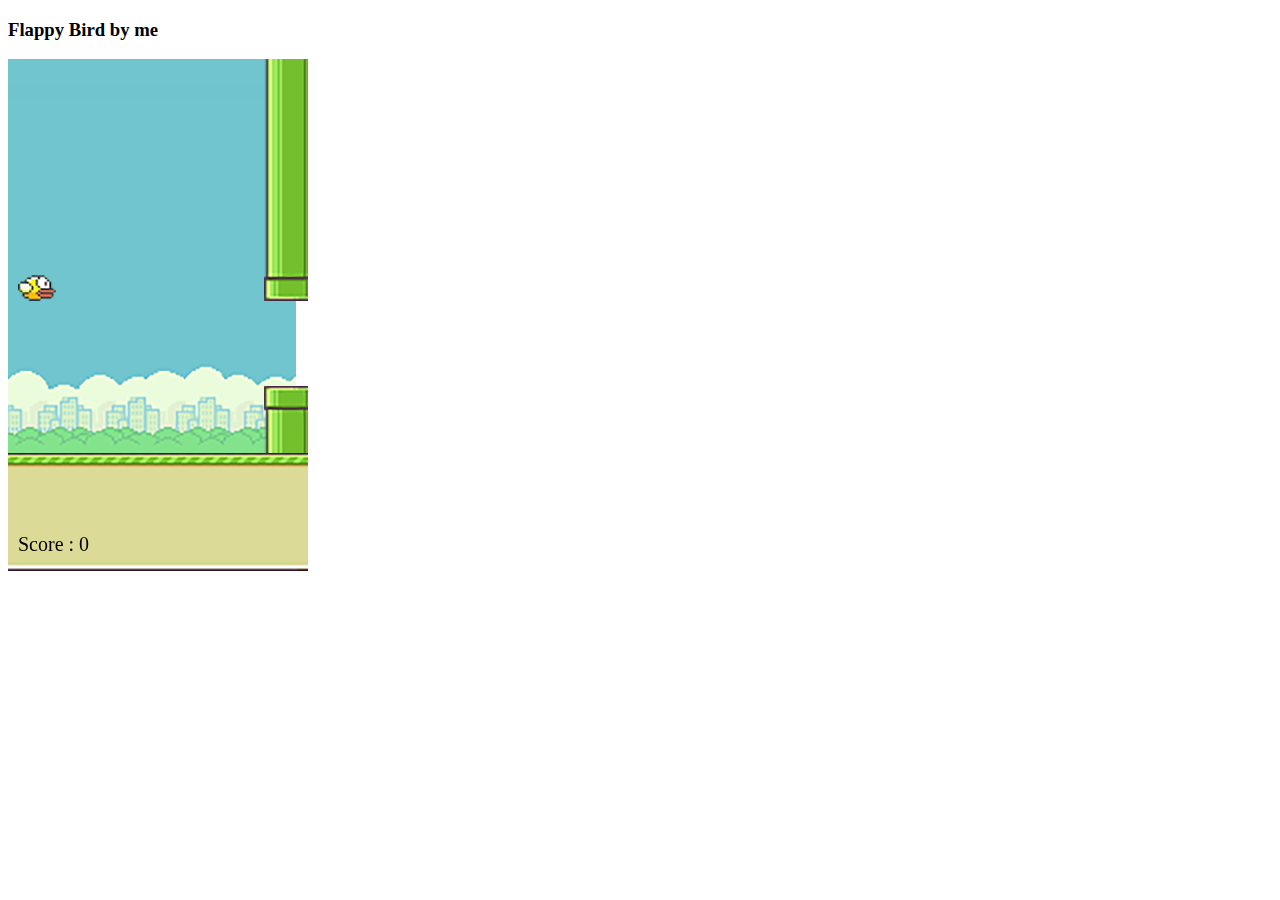
<file: Flappy Bird/src/index.html>
<!DOCTYPE html>
<html lang="en">
<head>
    <meta charset="UTF-8">
    <title>Flappy Bird</title>
</head>
<body>
<h3> Flappy Bird by me</h3>
<canvas id="canvas" width="=295" height="512"></canvas>

<script src="flappy.js"></script>

</body>
</html>
</file>
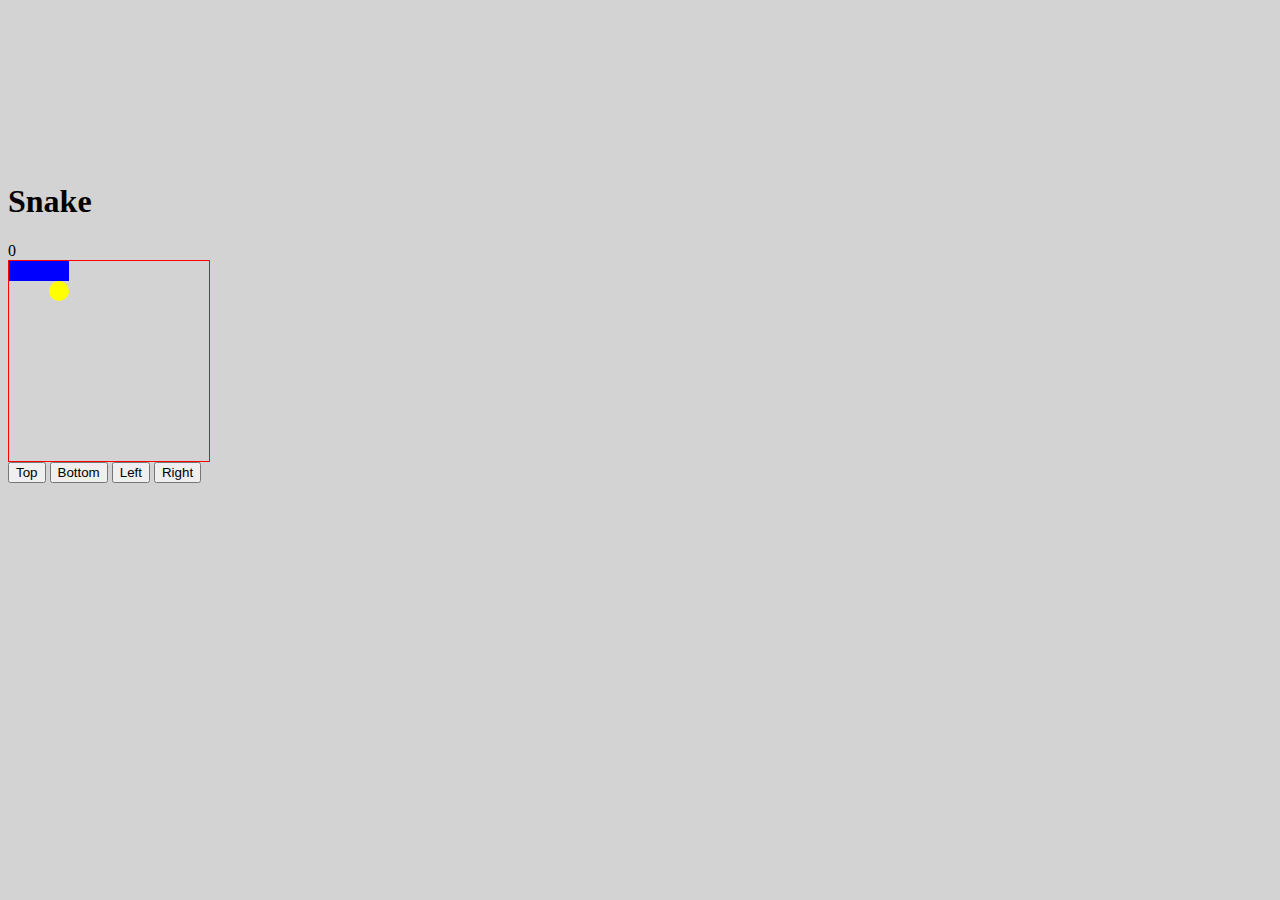
<file: Snake/src/index.html>
<!DOCTYPE html>
<html lang="en">
<link href="main.css" rel="stylesheet">
<head>

    <meta charset="UTF-8">
    <title>Snake</title>
    <canvas id="game"></canvas>

    <h1> Snake </h1>
    <div class="scoreDisplay"></div>
    <div class="grid"></div>
    <div class="button">
        <button class="top">Top</button>
        <button class="bottom">Bottom</button>
        <button class="left">Left</button>
        <button class="right">Right</button>
    </div>
    <div class="popup">
        <button class="playAgain">Play Again</button>
    </div>
    <script src="snake.js"></script>
</head>
<body>
</body>
</html>
</file>
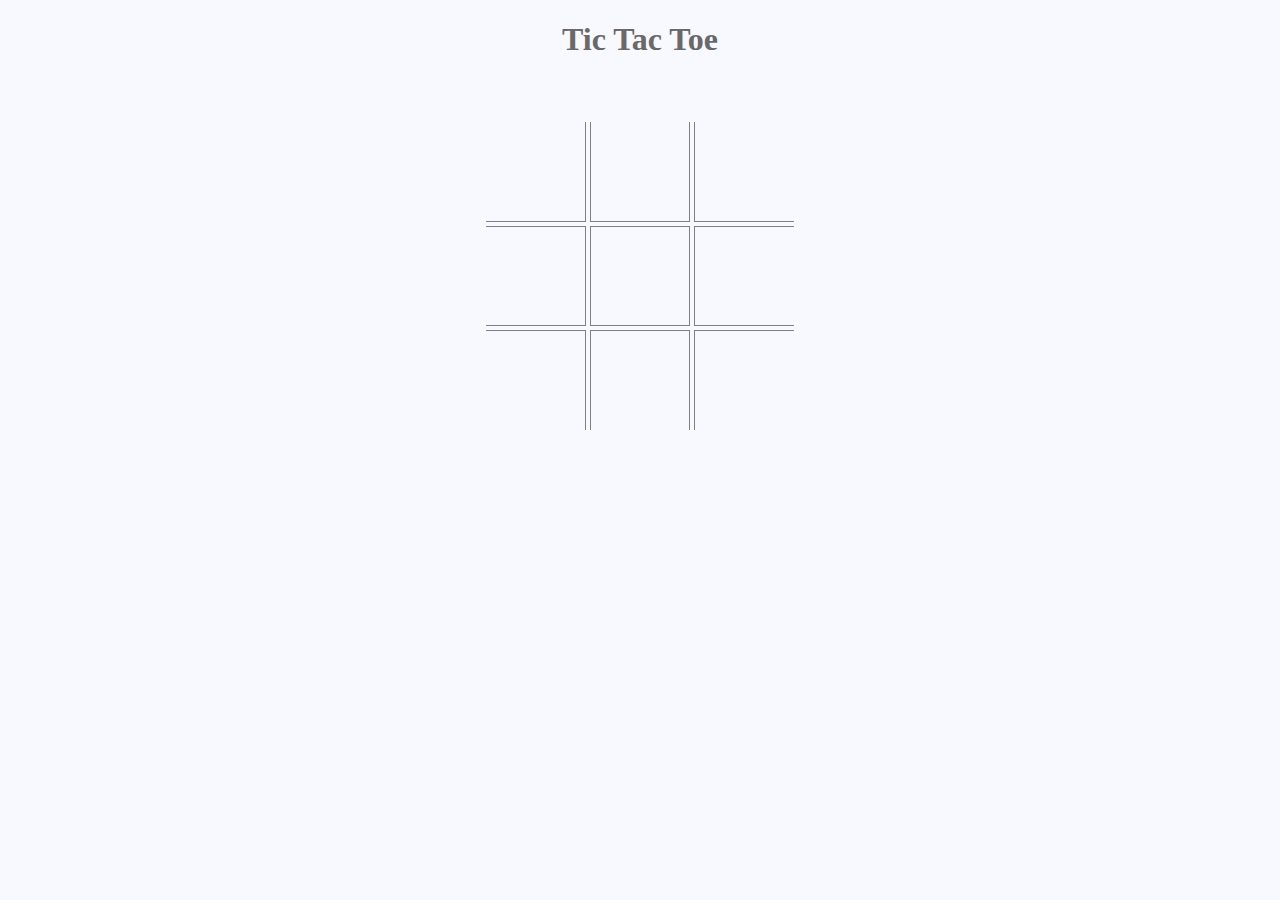
<file: TicTacToe/src/index.html>
<!DOCTYPE html>
<html lang="en">
<link href="main.css" rel="stylesheet">
<head>
    <meta charset="UTF-8">
    <title>Tic Tac Toe</title>
    <script src="tictactoe.js"></script>
</head>
<body>

    <h1> Tic Tac Toe</h1>
    <div id="container">
            <div class="block">
                <div id="box1" class="box top left">
                    <span data-player="none" onclick="play(this)">&nbsp;</span>
                </div>
                <div id="box2" class="box top">
                    <span data-player="none" onclick="play(this)">&nbsp;</span>
                </div>
                <div id="box3" class="box top right">
                    <span data-player="none" onclick="play(this)">&nbsp;</span>
                </div>
            </div>
        <div class="block">
            <div id="box4" class="box left">
                <span data player="none" onclick="play(this)">&nbsp;</span>
            </div>
            <div id="box5" class="box">
                <span data-player="none" onclick="play(this)">&nbsp;</span>
            </div>
            <div id="box6" class="box right">
                <span data-player="none" onclick="play(this)">&nbsp;</span>
            </div>
        </div>
        <div class="block">
            <div id="box7" class="box left bottom">
                <span data-player="none" onclick="play(this)">&nbsp;</span>
            </div>
            <div id="box8" class="box bottom">
                <span data-player="none" onclick="play(this)">&nbsp;</span>
            </div>
            <div id="box9" class="box right bottom">
                <span data-player="none" onclick="play(this)">&nbsp;</span>
            </div>
        </div>
    </div>
</body>

</html>
</file>
<file: Snake/src/main.css>
body {
    background: rgb(212,211,211);
}

.grid {
    width: 200px;
    height: 200px;
    border: 1px solid red;
    margin: 0px;
    display: flex;
    flex-wrap: wrap;
}

.grid div {
    width: 20px;
    height: 20px;
    /* border: 1px black solid;
    box-sizing: border-box; */
}

.snake {
    background: blue;
}

.apple {
    background: yellow;
    border-radius: 20px;
}

.popup {
    background: rgb(32,31,31);
    width: 100px;
    height: 100px;
    position: fixed;
    top: 100px;
    left: 100px;
    display: flex;
    justify-content: center;
    align-items: center;
}
</file>
<file: TicTacToe/src/main.css>
body {
    background: ghostwhite;
    color: dimgray;
    font-family: 'Quicksand', Serif;
    text-align: center;
}
h1 {font-size: 200%;}
#container {
    margin: 5% auto;
    border-radius: 5px;
    -webkit-border-radius:5px;
    -moz-border-radius: 5px;
    text-align: center;
}

.box {
    display: inline-block;
    border: 1px solid grey;
    width: 100px;
    height: 100px;
    text-align: center;
    box-sizing: border-box;
    -webkit-box-sizing: border-box;
    -moz-box-sizing: border-box;
    padding: 0px;
}

span {
    position: absolute;
    font-size: 75px;
    font-family: 'Raleway', sans-serif;
    text-align: center;
    height: 75px;
    width: 75px;
    padding: 0px;
    margin: 5px;
    margin-left: -35px;
}
.top {border-top:none;}
.bottom {border-bottom: none;}
.left {border-left:none;}
.right {border-right:none;}

.alert {
    height: 75px;
    width: 125px;
    display: inline-block;
    background: ghostwhite;
    position: relative;
    z-index: 7;
    margin-top: -50%;
    border-radius: 20px;
    -webkit-border-radius: 20px;
    -moz-border-radius: 20px;
    box-shadow: 0 0 75px 2px dimgray;
    animation: larger 0.5s;
    -webkit-animation: larger 0.5;
    -moz-animation: larger 0.5s;
    animation-fill-mode: forwards;
    -webkit-animation-fill-mode: forwards;
    -moz-animation-fill-mode: forwards;
    box-sizing: content-box;
    -webkit-box-sizing: content-box;
    -moz-box-sizing: content-box;
    padding: 30px;
    bottom: 50px;
    top: 0px;
}
@keyframes larger {
    from {
        height: 75px;
        height: 125px;
    }
    to {
        height: 100px;
        width: 250px;
    }
}
@-webkit-keyframes larger {
    from {
        height: 75px;
        width: 125px;
    } to {
              height: 100px;
              width: 250px;
          }
}
@-moz-keyframes larger {
    from {
        height: 75px;
        width: 125px;
    } to {
              height: 100px;
              width: 250px;
          }
}
@-o-@keyframes larger{
    from {
        height: 75px;
        width: 125px;
    } to {
              height: 100px;
              width: 250px;
          }
}
button{
    background: dimgray;
    border-radius: 2px; -webkit-border-radius: 2px; -moz-border-radius: 2px;
    color: ghostwhite;
    border: none;
    outline: none;
}
button:focus {
    background: silver;
}
.activeBox {
    background: silver;
}
</file>
